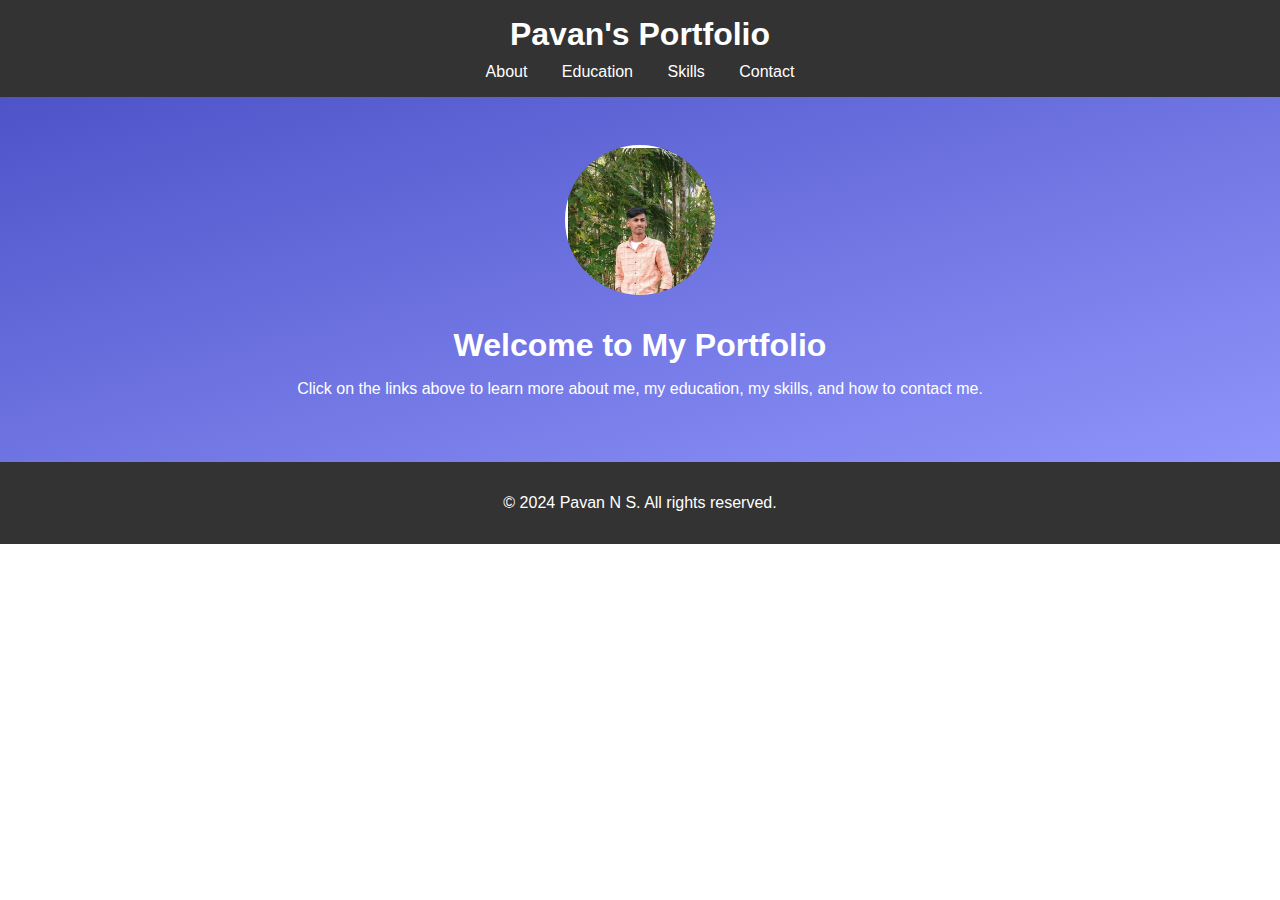
<file: index.html>
<!DOCTYPE html>
<html lang="en">
<head>
  <meta charset="UTF-8">
  <meta name="viewport" content="width=device-width, initial-scale=1.0">
  <title>Pavan's Portfolio</title>
  <link rel="stylesheet" href="style.css">
</head>
<body>

  <header>
    <h1>Pavan's Portfolio</h1>
    <nav>
      <a href="about.html">About</a>
      <a href="education.html">Education</a>
      <a href="skills.html">Skills</a>
      <a href="contact.html">Contact</a>
    </nav>
  </header>

  <section class="home">
    <div class="profile-photo">
      <img src="profile.jpg" alt="Pavan N S">
    </div>
    <h2>Welcome to My Portfolio</h2>
    <p>Click on the links above to learn more about me, my education, my skills, and how to contact me.</p>
  </section>
 <footer>
    <p>&copy; 2024 Pavan N S. All rights reserved.</p>
  </footer>
 

</body>
</html>
</file>
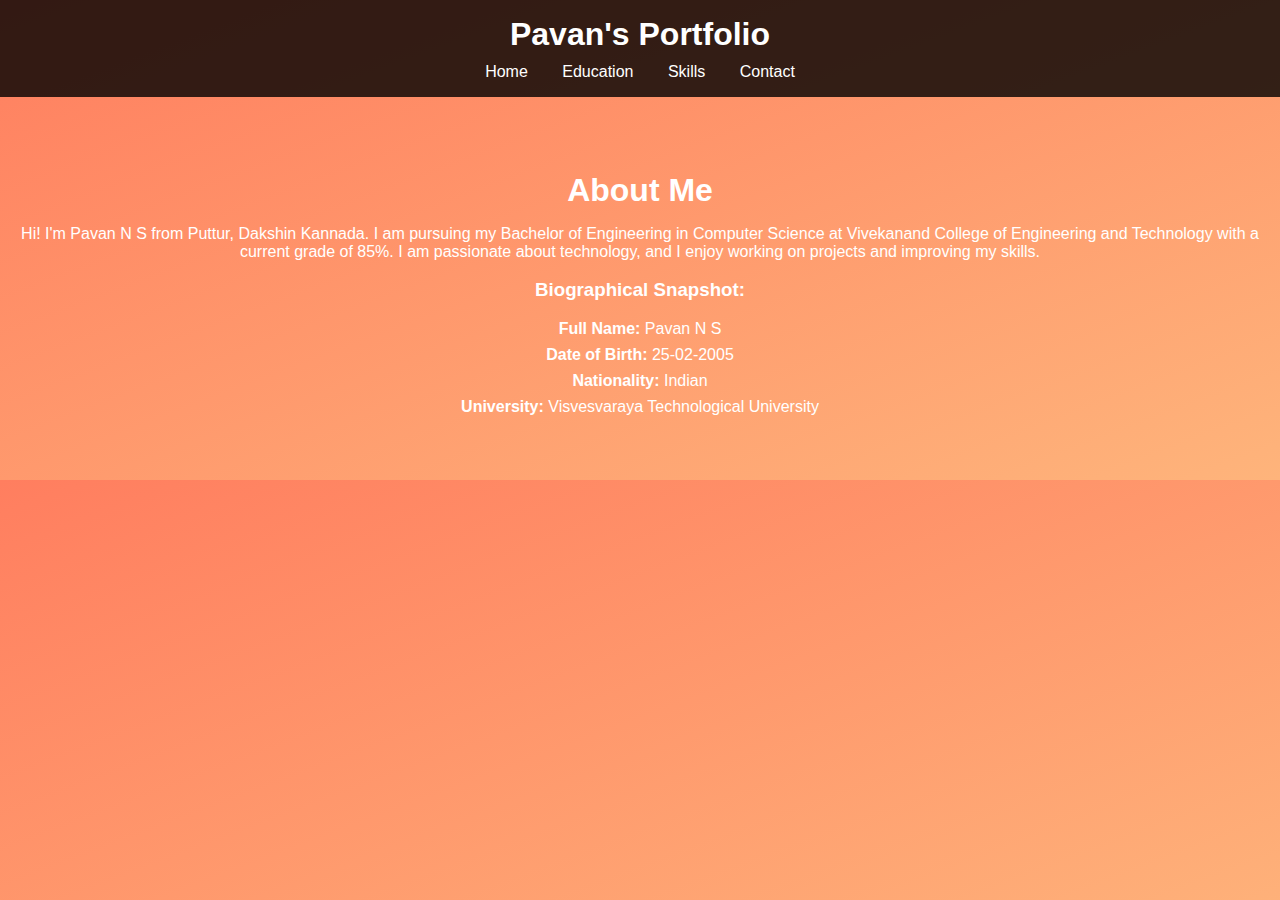
<file: about.html>
<!DOCTYPE html>
<html lang="en">
<head>
  <meta charset="UTF-8">
  <meta name="viewport" content="width=device-width, initial-scale=1.0">
  <title>About Pavan</title>
  <link rel="stylesheet" href="style.css">
</head>
<body class="about-page">

  <header>
    <h1>Pavan's Portfolio</h1>
    <nav>
      <a href="index.html">Home</a>
      <a href="education.html">Education</a>
      <a href="skills.html">Skills</a>
      <a href="contact.html">Contact</a>
    </nav>
  </header>

  <section id="about">
    <h2>About Me</h2>
    <p>Hi! I'm Pavan N S from Puttur, Dakshin Kannada. I am pursuing my Bachelor of Engineering in Computer Science at Vivekanand College of Engineering and Technology with a current grade of 85%. I am passionate about technology, and I enjoy working on projects and improving my skills.</p>
    
    <div class="bio-data">
      <h3>Biographical Snapshot:</h3>
      <ul>
        <li><strong>Full Name:</strong> Pavan N S</li>
        <li><strong>Date of Birth:</strong> 25-02-2005</li>
        <li><strong>Nationality:</strong> Indian</li>
        <li><strong>University:</strong> Visvesvaraya Technological University</li>
      </ul>
    </div>
  </section>

  

</body>
</html>
</file>
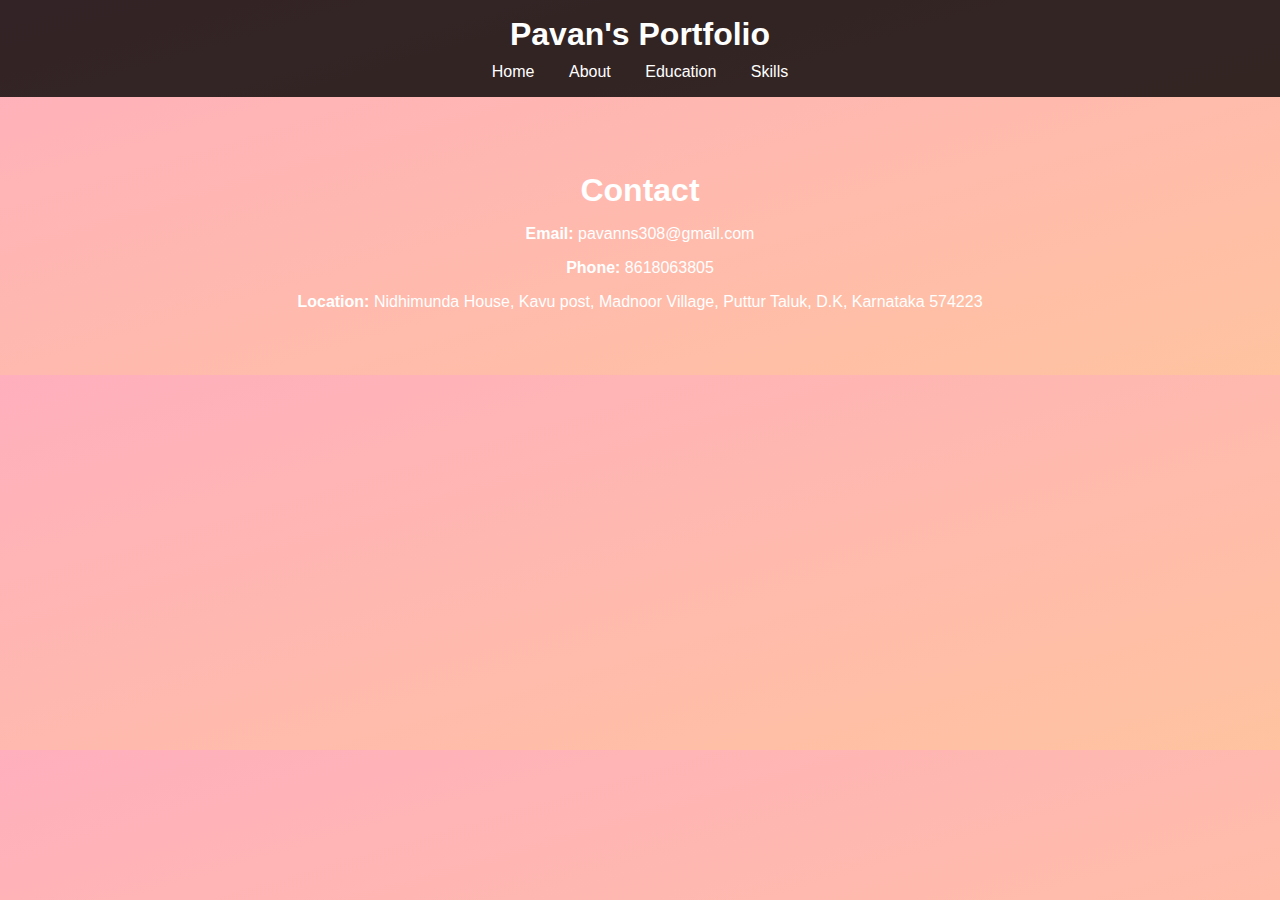
<file: contact.html>
<!DOCTYPE html>
<html lang="en">
<head>
  <meta charset="UTF-8">
  <meta name="viewport" content="width=device-width, initial-scale=1.0">
  <title>Contact</title>
  <link rel="stylesheet" href="style.css">
</head>
<body class="contact-page">

  <header>
    <h1>Pavan's Portfolio</h1>
    <nav>
      <a href="index.html">Home</a>
      <a href="about.html">About</a>
      <a href="education.html">Education</a>
      <a href="skills.html">Skills</a>
    </nav>
  </header>

  <section id="contact">
    <h2>Contact</h2>
    <p><strong>Email:</strong> pavanns308@gmail.com</p>
    <p><strong>Phone:</strong> 8618063805</p>
    <p><strong>Location:</strong> Nidhimunda House, Kavu post, Madnoor Village, Puttur Taluk, D.K, Karnataka 574223</p>
  </section>

 

</body>
</html>
</file>
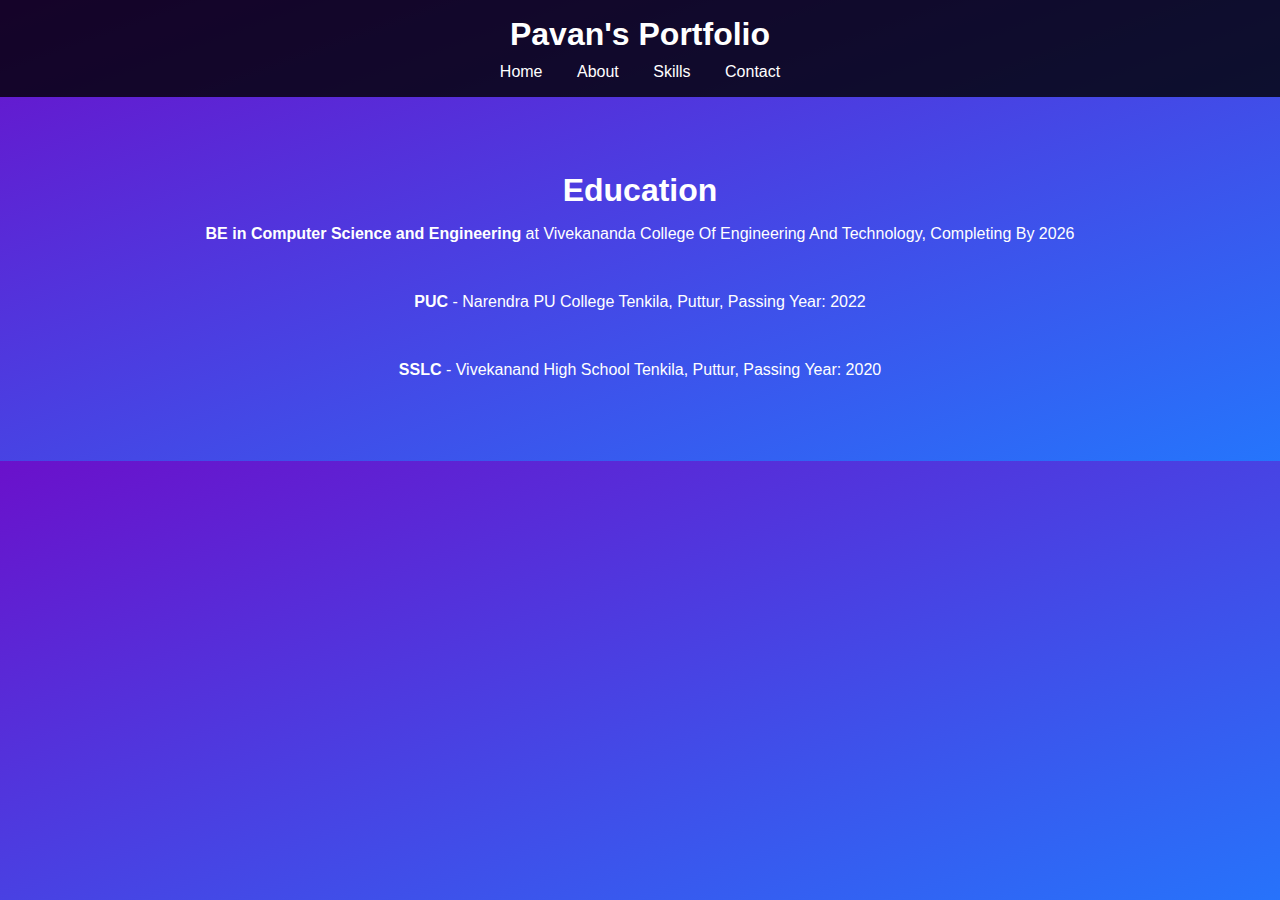
<file: education.html>
<!DOCTYPE html>
<html lang="en">
<head>
  <meta charset="UTF-8">
  <meta name="viewport" content="width=device-width, initial-scale=1.0">
  <title>Education</title>
  <link rel="stylesheet" href="style.css">
</head>
<body class="education-page">

  <header>
    <h1>Pavan's Portfolio</h1>
    <nav>
      <a href="index.html">Home</a>
      <a href="about.html">About</a>
      <a href="skills.html">Skills</a>
      <a href="contact.html">Contact</a>
    </nav>
  </header>

  <section id="education">
    <h2>Education</h2>
    <p><strong>BE in Computer Science and Engineering</strong> at Vivekananda College Of Engineering And Technology, Completing By 2026</p><br>
    <p><strong>PUC</strong> - Narendra PU College Tenkila, Puttur, Passing Year: 2022</p><br>
    <p><strong>SSLC</strong> - Vivekanand High School Tenkila, Puttur, Passing Year: 2020</p><br>
  </section>

 

</body>
</html>
</file>
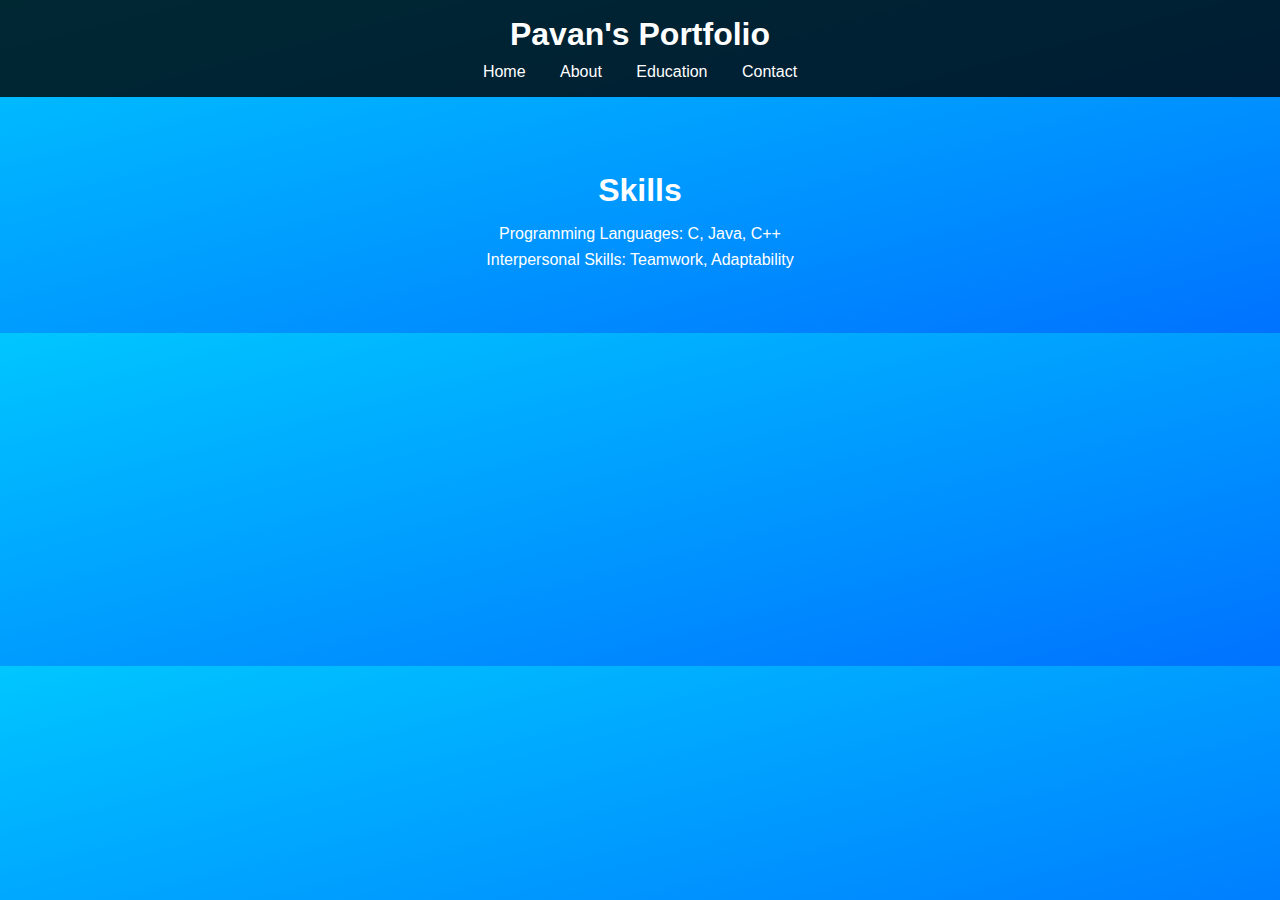
<file: skills.html>
<!DOCTYPE html>
<html lang="en">
<head>
  <meta charset="UTF-8">
  <meta name="viewport" content="width=device-width, initial-scale=1.0">
  <title>Skills</title>
  <link rel="stylesheet" href="style.css">
</head>
<body class="skills-page">

  <header>
    <h1>Pavan's Portfolio</h1>
    <nav>
      <a href="index.html">Home</a>
      <a href="about.html">About</a>
      <a href="education.html">Education</a>
      <a href="contact.html">Contact</a>
    </nav>
  </header>

  <section id="skills">
    <h2>Skills</h2>
    <ul>
      <li>Programming Languages: C, Java, C++</li>
      <li>Interpersonal Skills: Teamwork, Adaptability</li>
    </ul>
  </section>

 

</body>
</html>
</file>
<file: style.css>
/* Base styles */
body {
  font-family: Arial, sans-serif;
  margin: 0;
  padding: 0;
}

header {
  background-color: rgba(0, 0, 0, 0.8);
  color: white;
  padding: 1rem;
  text-align: center;
}

header h1 {
  margin: 0;
  font-size: 2rem;
}

nav {
  margin-top: 10px;
}

nav a {
  color: white;
  text-decoration: none;
  margin: 0 15px;
  font-size: 1rem;
}

nav a:hover {
  text-decoration: underline;
}

/* Section Styles */
section {
  padding: 3rem 1rem;
  color: white;
}

footer {
  background-color: rgba(0, 0, 0, 0.8);
  color: white;
  padding: 1rem;
  text-align: center;
}

/* Gradient backgrounds for each page */
.home {
  background: linear-gradient(to bottom right, #4e54c8, #8f94fb);
}

.about-page {
  background: linear-gradient(to bottom right, #ff7e5f, #feb47b);
}

.education-page {
  background: linear-gradient(to bottom right, #6a11cb, #2575fc);
}

.skills-page {
  background: linear-gradient(to bottom right, #00c6ff, #0072ff);
}

.contact-page {
  background: linear-gradient(to bottom right, #ffafbd, #ffc3a0);
}

/* Specific section styles */
h2 {
  font-size: 2rem;
  margin-bottom: 1rem;
}

ul {
  list-style-type: none;
  padding: 0;
}

li {
  margin-bottom: 0.5rem;
}

/* Base styles */
body {
  font-family: Arial, sans-serif;
  margin: 0;
  padding: 0;
}

header {
  background-color: rgba(0, 0, 0, 0.8);
  color: white;
  padding: 1rem;
  text-align: center;
}

header h1 {
  margin: 0;
  font-size: 2rem;
}

nav {
  margin-top: 10px;
}

nav a {
  color: white;
  text-decoration: none;
  margin: 0 15px;
  font-size: 1rem;
}

nav a:hover {
  text-decoration: underline;
}

/* Section Styles */
section {
  padding: 3rem 1rem;
  color: white;
  text-align: center; /* Center content */
}

footer {
  background-color: rgba(0, 0, 0, 0.8);
  color: white;
  padding: 1rem;
  text-align: center;
}

/* Gradient backgrounds for each page */
.home {
  background: linear-gradient(to bottom right, #4e54c8, #8f94fb);
}

/* Profile photo styles */
.profile-photo {
  margin-bottom: 2rem;
  width: 150px;
  height: 150px;
  border-radius: 50%; /* Make the photo circular */
  overflow: hidden; /* Hide overflowed parts */
  margin-left: auto;
  margin-right: auto;
}

.profile-photo img {
  width: 100%;
  height: 100%;
  object-fit: cover; /* Ensure the image fits within the circular div */
  border: 3px solid white; /* Add a border around the image */
  box-shadow: 0 0 10px rgba(0, 0, 0, 0.5); /* Add shadow for better effect */
}

h2 {
  font-size: 2rem;
  margin-bottom: 1rem;
}

ul {
  list-style-type: none;
  padding: 0;
}

li {
  margin-bottom: 0.5rem;
}
</file>
